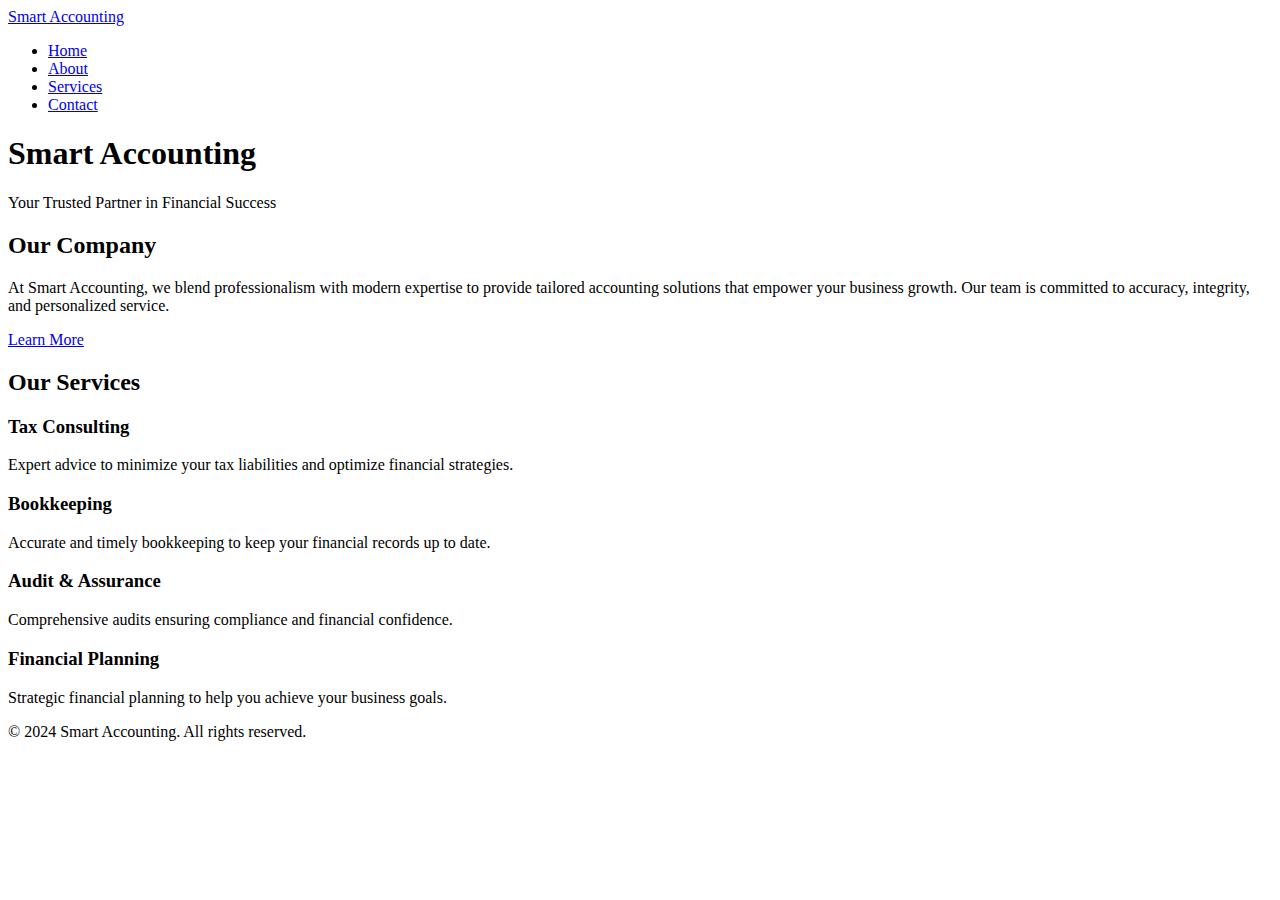
<file: index.html>
<!DOCTYPE html>
<html lang="en">
<head>
<meta charset="UTF-8" />
<meta name="viewport" content="width=device-width, initial-scale=1" />
<title>Smart Accounting - Home</title>
<link rel="stylesheet" href="assets/css/style.css" />
<link href="https://fonts.googleapis.com/css2?family=Lato&family=Montserrat:wght@700&display=swap" rel="stylesheet" />
</head>
<body>
<header>
  <div class="container">
    <a href="index.html" class="logo">Smart Accounting</a>
    <nav>
      <ul>
        <li><a href="index.html" class="active">Home</a></li>
        <li><a href="about.html">About</a></li>
        <li><a href="services.html">Services</a></li>
        <li><a href="contact.html">Contact</a></li>
      </ul>
    </nav>
  </div>
</header>

<main>
  <section class="hero-banner">
    <div class="hero-overlay">
      <h1>Smart Accounting</h1>
      <p>Your Trusted Partner in Financial Success</p>
    </div>
    <div class="hero-image" aria-hidden="true"></div>
  </section>

  <section class="company-profile container">
    <div class="company-image" aria-label="Black and white photo of building architecture"></div>
    <div class="company-text">
      <h2>Our Company</h2>
      <p>At Smart Accounting, we blend professionalism with modern expertise to provide tailored accounting solutions that empower your business growth. Our team is committed to accuracy, integrity, and personalized service.</p>
      <a href="about.html" class="btn-primary">Learn More</a>
    </div>
  </section>

  <section class="services container">
    <h2>Our Services</h2>
    <div class="services-grid">
      <article class="service-card">
        <div class="service-icon" aria-hidden="true"></div>
        <h3>Tax Consulting</h3>
        <p>Expert advice to minimize your tax liabilities and optimize financial strategies.</p>
      </article>
      <article class="service-card">
        <div class="service-icon" aria-hidden="true"></div>
        <h3>Bookkeeping</h3>
        <p>Accurate and timely bookkeeping to keep your financial records up to date.</p>
      </article>
      <article class="service-card">
        <div class="service-icon" aria-hidden="true"></div>
        <h3>Audit & Assurance</h3>
        <p>Comprehensive audits ensuring compliance and financial confidence.</p>
      </article>
      <article class="service-card">
        <div class="service-icon" aria-hidden="true"></div>
        <h3>Financial Planning</h3>
        <p>Strategic financial planning to help you achieve your business goals.</p>
      </article>
    </div>
  </section>
</main>

<footer>
  <div class="container">
    <p>&copy; 2024 Smart Accounting. All rights reserved.</p>
  </div>
</footer>

<script src="assets/js/main.js"></script>
</body>
</html>
</file>
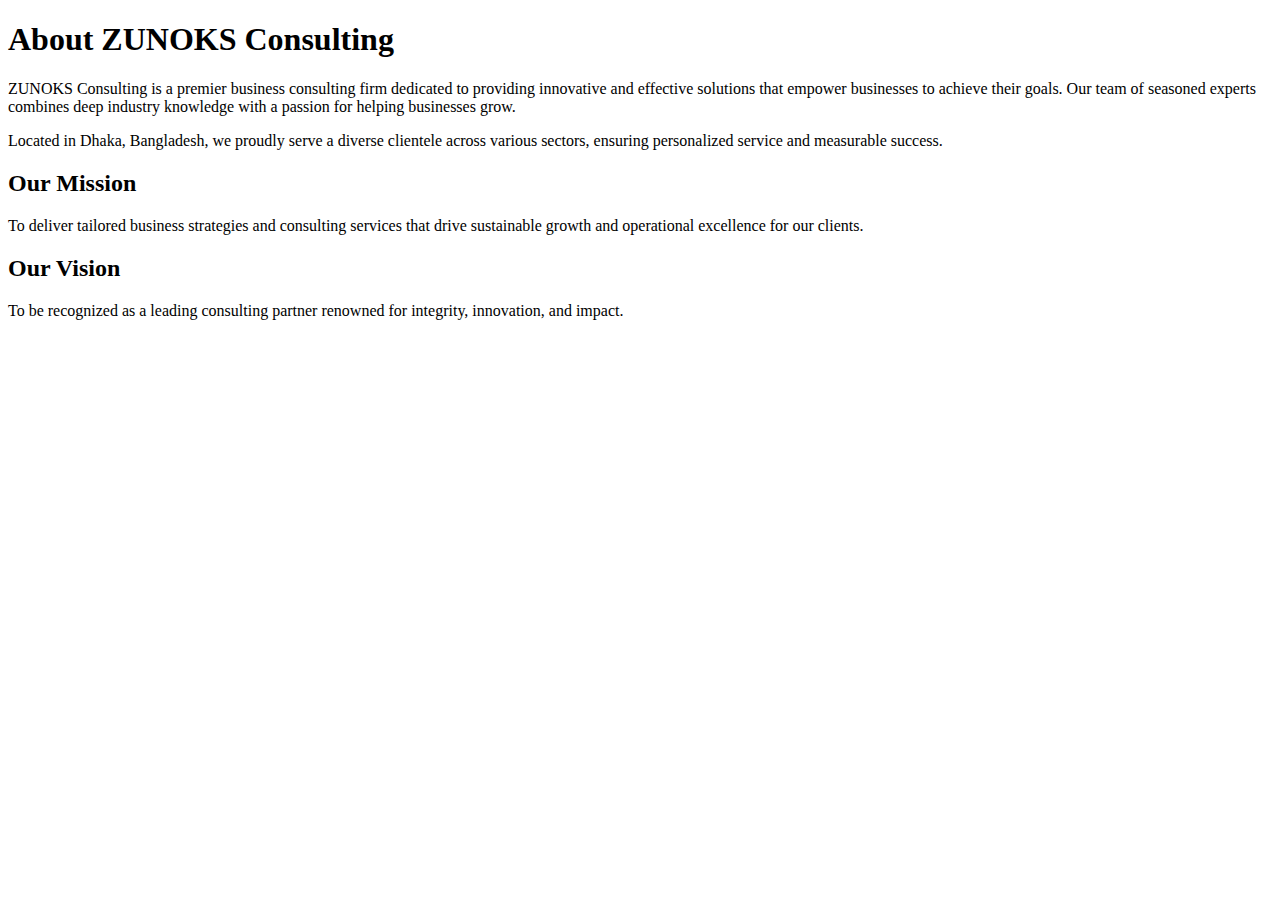
<file: about.html>
<!DOCTYPE html>
<html lang="en">
<head>
    <meta charset="UTF-8" />
    <meta name="viewport" content="width=device-width, initial-scale=1.0" />
    <title>About Us - ZUNOKS Consulting</title>
    <link rel="stylesheet" href="assets/css/style.css" />
</head>
<body>
    <div id="header-container"></div>

    <main class="container">
        <h1>About ZUNOKS Consulting</h1>
        <p>
            ZUNOKS Consulting is a premier business consulting firm dedicated to providing innovative and effective solutions that empower businesses to achieve their goals.
            Our team of seasoned experts combines deep industry knowledge with a passion for helping businesses grow.
        </p>
        <p>
            Located in Dhaka, Bangladesh, we proudly serve a diverse clientele across various sectors, ensuring personalized service and measurable success.
        </p>

        <section class="our-mission">
            <h2>Our Mission</h2>
            <p>
                To deliver tailored business strategies and consulting services that drive sustainable growth and operational excellence for our clients.
            </p>
        </section>

        <section class="our-vision">
            <h2>Our Vision</h2>
            <p>
                To be recognized as a leading consulting partner renowned for integrity, innovation, and impact.
            </p>
        </section>
    </main>

    <div id="footer-container"></div>

    <script src="assets/js/main.js"></script>
</body>
</html>
</file>
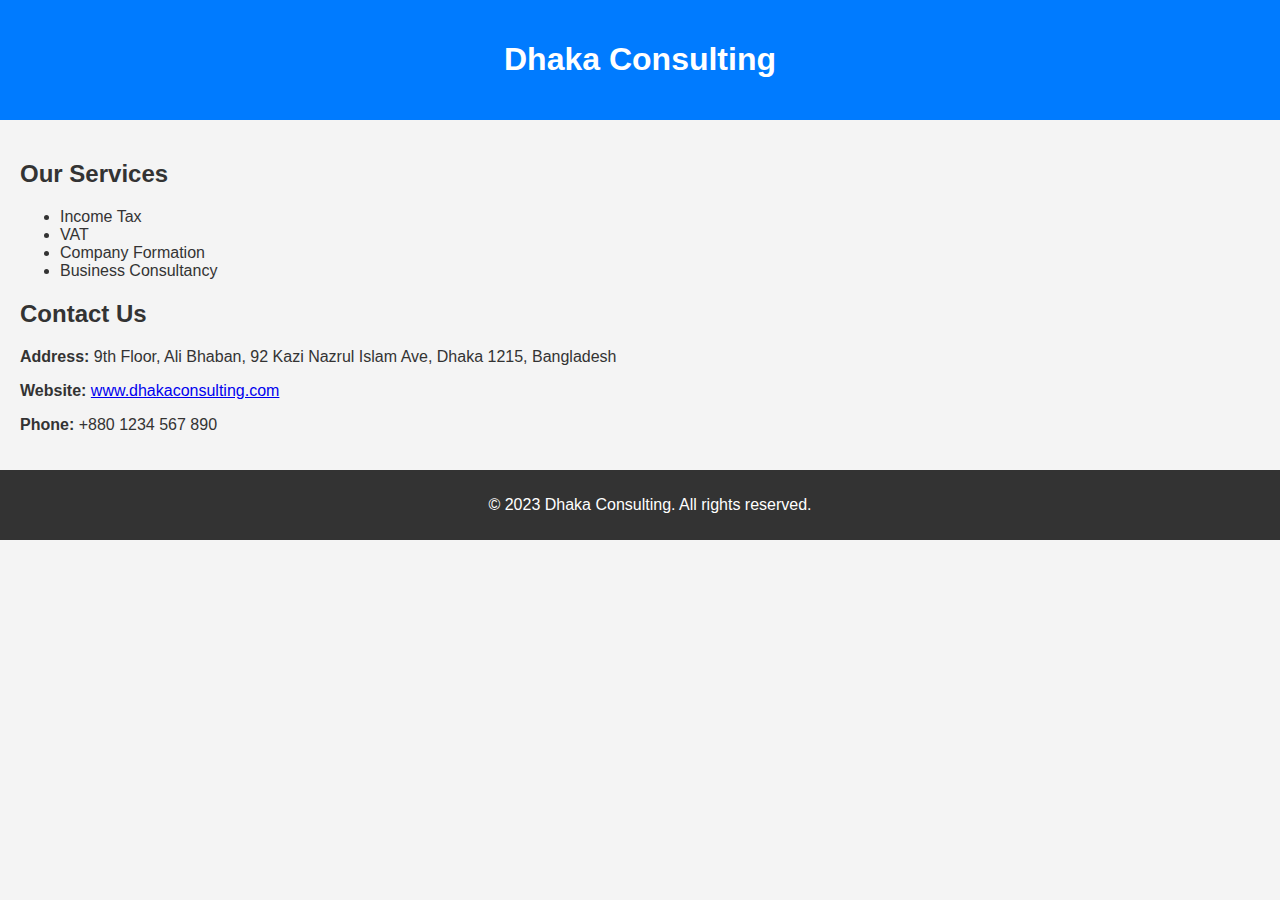
<file: n8n.html>
<!DOCTYPE html>
<html lang="en">
<head>
    <meta charset="UTF-8">
    <meta name="viewport" content="width=device-width, initial-scale=1.0">
    <title>Dhaka Consulting</title>
    <style>
        body {
            font-family: Arial, sans-serif;
            margin: 0;
            padding: 0;
            background-color: #f4f4f4;
            color: #333;
        }
        header {
            background: #007BFF;
            color: #fff;
            padding: 20px;
            text-align: center;
        }
        main {
            padding: 20px;
        }
        .contact {
            margin-top: 20px;
        }
        footer {
            text-align: center;
            padding: 10px;
            background: #333;
            color: #fff;
            position: relative;
            bottom: 0;
            width: 100%;
        }
    </style>
</head>
<body>
    <header>
        <h1>Dhaka Consulting</h1>
    </header>
    <main>
        <h2>Our Services</h2>
        <ul>
            <li>Income Tax</li>
            <li>VAT</li>
            <li>Company Formation</li>
            <li>Business Consultancy</li>
        </ul>
        <div class="contact">
            <h2>Contact Us</h2>
            <p><strong>Address:</strong> 9th Floor, Ali Bhaban, 92 Kazi Nazrul Islam Ave, Dhaka 1215, Bangladesh</p>
            <p><strong>Website:</strong> <a href="#">www.dhakaconsulting.com</a></p>
            <p><strong>Phone:</strong> +880 1234 567 890</p>
        </div>
    </main>
    <footer>
        <p>&copy; 2023 Dhaka Consulting. All rights reserved.</p>
    </footer>
</body>
</html>
</file>
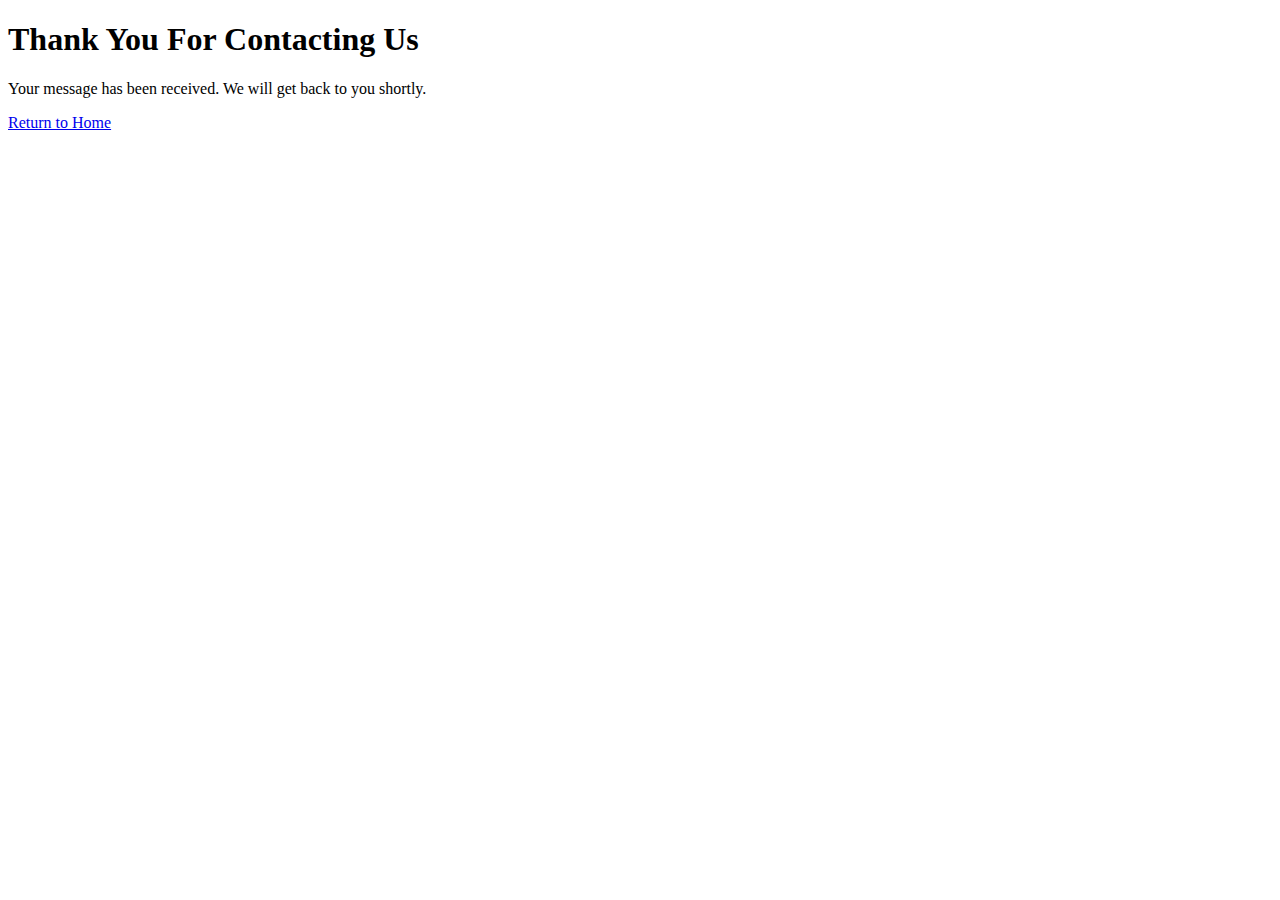
<file: process-contact.html>
<!DOCTYPE html>
<html lang="en">
<head>
  <meta charset="UTF-8" />
  <meta name="viewport" content="width=device-width, initial-scale=1.0" />
  <title>Contact Submission | Dhaka Consulting</title>
  <link rel="stylesheet" href="assets/css/style.css" />
</head>
<body>
  <!-- Header include -->
  <div id="header-placeholder"></div>

  <main class="container">
    <h1>Thank You For Contacting Us</h1>
    <p>Your message has been received. We will get back to you shortly.</p>
    <a href="index.html" class="btn primary-btn">Return to Home</a>
  </main>

  <!-- Footer include -->
  <div id="footer-placeholder"></div>
  <script src="assets/js/main.js"></script>
</body>
</html>
</file>
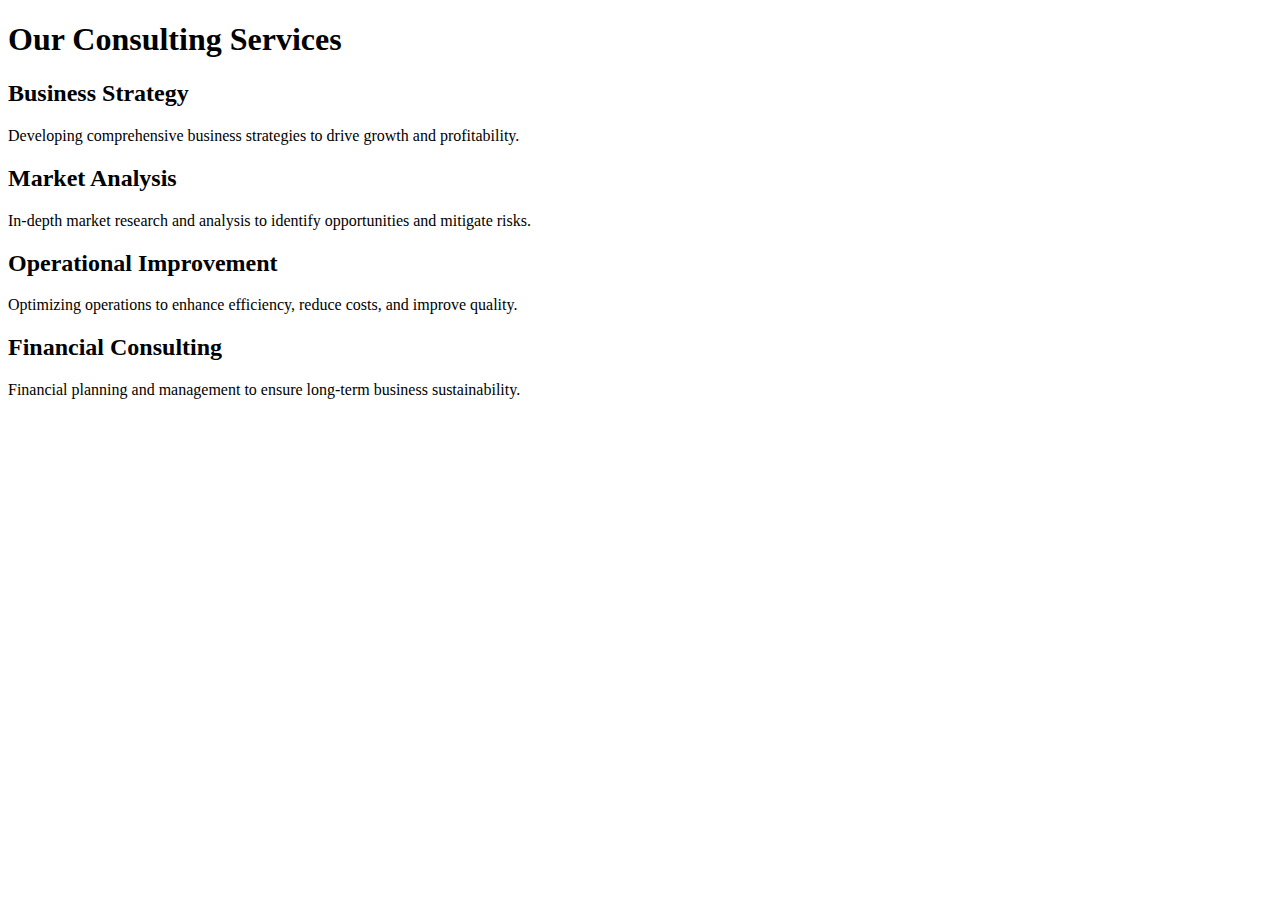
<file: services.html>
<!DOCTYPE html>
<html lang="en">
<head>
    <meta charset="UTF-8" />
    <meta name="viewport" content="width=device-width, initial-scale=1.0" />
    <title>Services - ZUNOKS Consulting</title>
    <link rel="stylesheet" href="assets/css/style.css" />
</head>
<body>
    <div id="header-container"></div>

    <main class="container">
        <h1>Our Consulting Services</h1>
        <section class="service-list">
            <article class="service">
                <h2>Business Strategy</h2>
                <p>Developing comprehensive business strategies to drive growth and profitability.</p>
            </article>
            <article class="service">
                <h2>Market Analysis</h2>
                <p>In-depth market research and analysis to identify opportunities and mitigate risks.</p>
            </article>
            <article class="service">
                <h2>Operational Improvement</h2>
                <p>Optimizing operations to enhance efficiency, reduce costs, and improve quality.</p>
            </article>
            <article class="service">
                <h2>Financial Consulting</h2>
                <p>Financial planning and management to ensure long-term business sustainability.</p>
            </article>
        </section>
    </main>

    <div id="footer-container"></div>

    <script src="assets/js/main.js"></script>
</body>
</html>
</file>
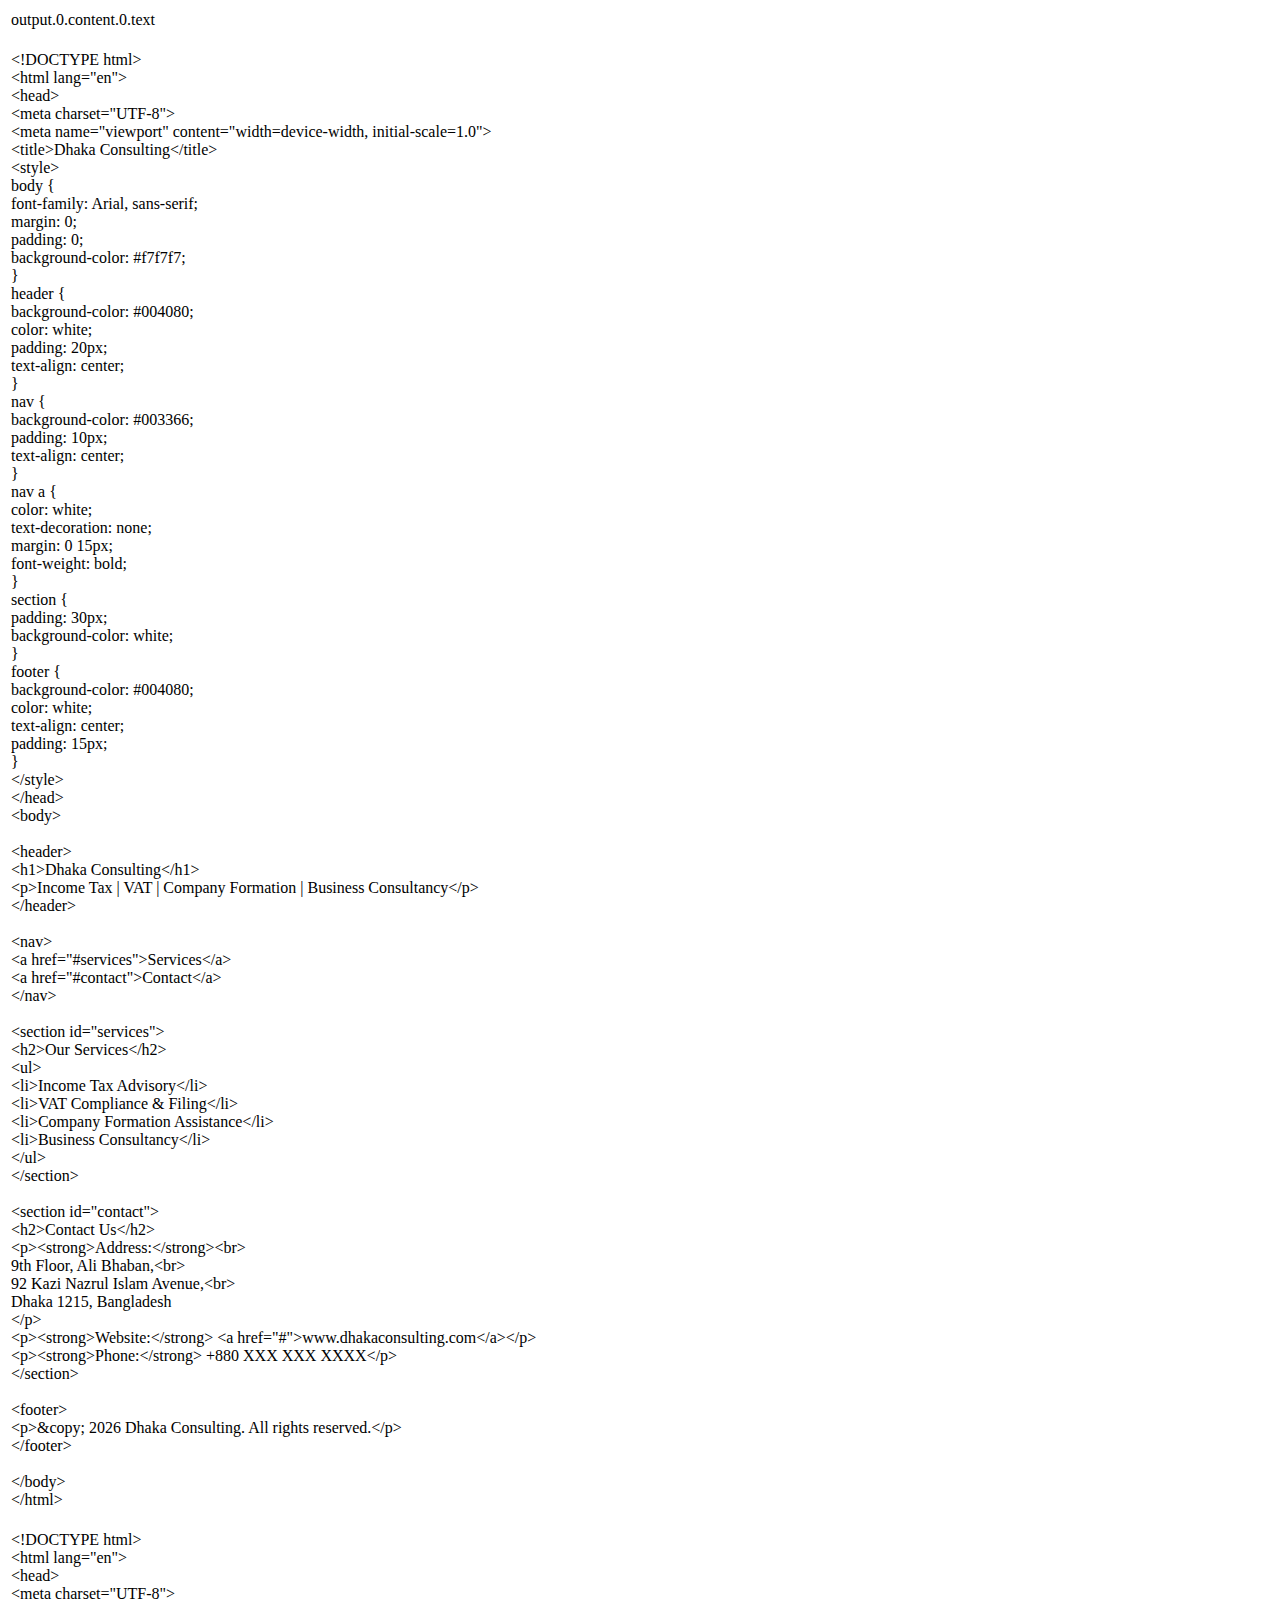
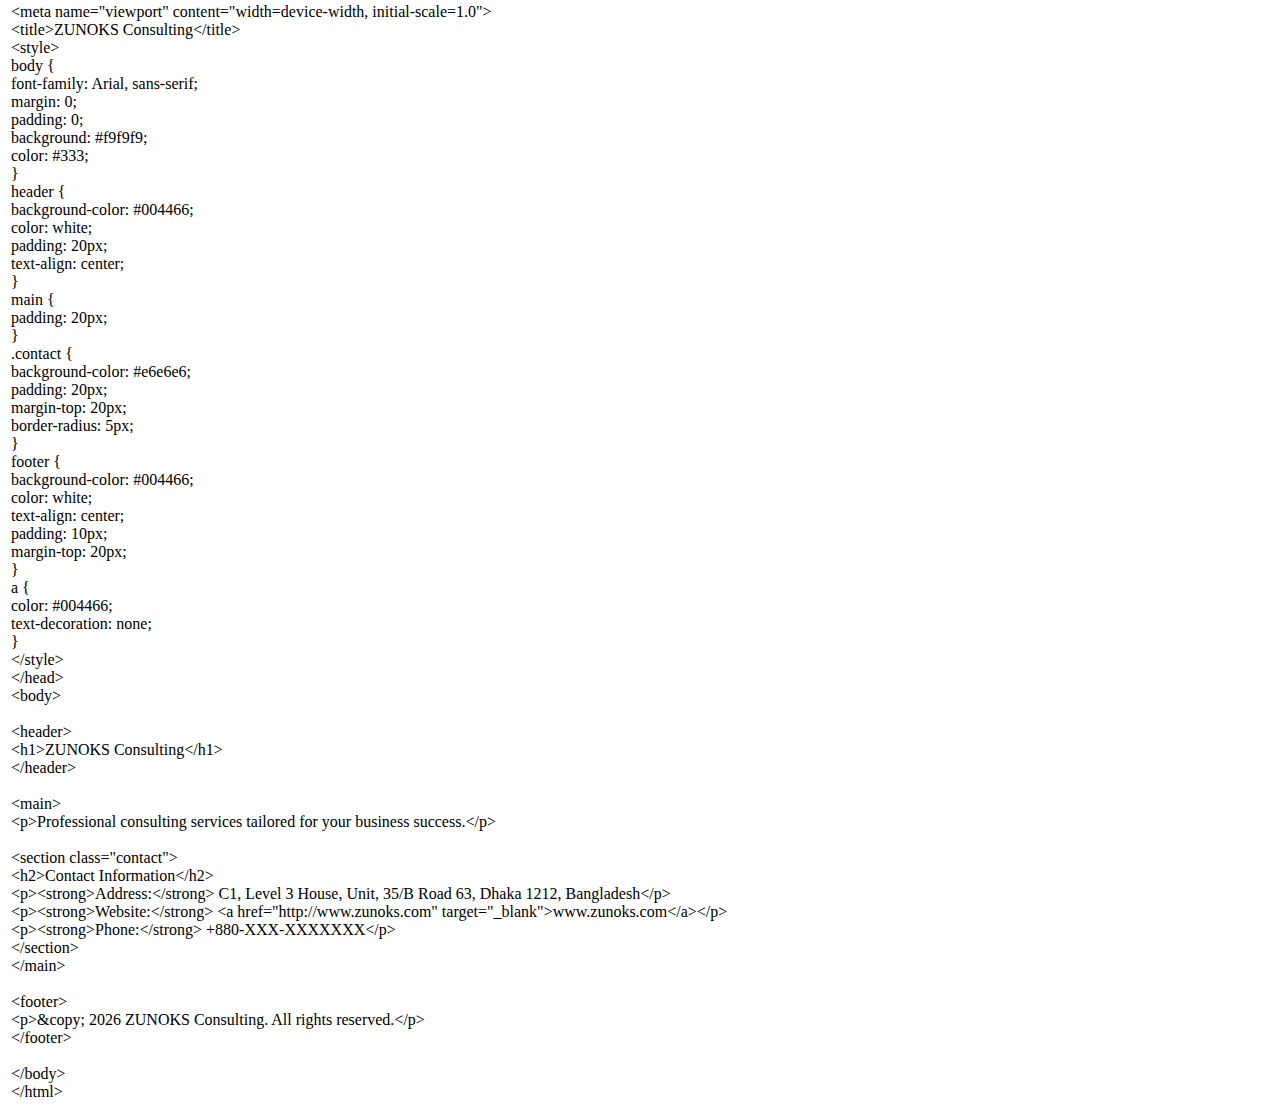
<file: ibos-io/ibosio.html>
<html><head><meta charset="utf-8"/><title>SheetJS Table Export</title></head><body><table><tr><td data-t="s" data-v="output.0.content.0.text" id="sjs-A1">output.0.content.0.text</td></tr><tr><td data-t="s" data-v="<br/>&lt;!DOCTYPE html&gt;<br/>&lt;html lang=&quot;en&quot;&gt;<br/>&lt;head&gt;<br/>    &lt;meta charset=&quot;UTF-8&quot;&gt;<br/>    &lt;meta name=&quot;viewport&quot; content=&quot;width=device-width, initial-scale=1.0&quot;&gt;<br/>    &lt;title&gt;Dhaka Consulting&lt;/title&gt;<br/>    &lt;style&gt;<br/>        body {<br/>            font-family: Arial, sans-serif;<br/>            margin: 0;<br/>            padding: 0;<br/>            background-color: #f7f7f7;<br/>        }<br/>        header {<br/>            background-color: #004080;<br/>            color: white;<br/>            padding: 20px;<br/>            text-align: center;<br/>        }<br/>        nav {<br/>            background-color: #003366;<br/>            padding: 10px;<br/>            text-align: center;<br/>        }<br/>        nav a {<br/>            color: white;<br/>            text-decoration: none;<br/>            margin: 0 15px;<br/>            font-weight: bold;<br/>        }<br/>        section {<br/>            padding: 30px;<br/>            background-color: white;<br/>        }<br/>        footer {<br/>            background-color: #004080;<br/>            color: white;<br/>            text-align: center;<br/>            padding: 15px;<br/>        }<br/>    &lt;/style&gt;<br/>&lt;/head&gt;<br/>&lt;body&gt;<br/><br/>    &lt;header&gt;<br/>        &lt;h1&gt;Dhaka Consulting&lt;/h1&gt;<br/>        &lt;p&gt;Income Tax | VAT | Company Formation | Business Consultancy&lt;/p&gt;<br/>    &lt;/header&gt;<br/><br/>    &lt;nav&gt;<br/>        &lt;a href=&quot;#services&quot;&gt;Services&lt;/a&gt;<br/>        &lt;a href=&quot;#contact&quot;&gt;Contact&lt;/a&gt;<br/>    &lt;/nav&gt;<br/><br/>    &lt;section id=&quot;services&quot;&gt;<br/>        &lt;h2&gt;Our Services&lt;/h2&gt;<br/>        &lt;ul&gt;<br/>            &lt;li&gt;Income Tax Advisory&lt;/li&gt;<br/>            &lt;li&gt;VAT Compliance &amp; Filing&lt;/li&gt;<br/>            &lt;li&gt;Company Formation Assistance&lt;/li&gt;<br/>            &lt;li&gt;Business Consultancy&lt;/li&gt;<br/>        &lt;/ul&gt;<br/>    &lt;/section&gt;<br/><br/>    &lt;section id=&quot;contact&quot;&gt;<br/>        &lt;h2&gt;Contact Us&lt;/h2&gt;<br/>        &lt;p&gt;&lt;strong&gt;Address:&lt;/strong&gt;&lt;br&gt;<br/>            9th Floor, Ali Bhaban,&lt;br&gt;<br/>            92 Kazi Nazrul Islam Avenue,&lt;br&gt;<br/>            Dhaka 1215, Bangladesh<br/>        &lt;/p&gt;<br/>        &lt;p&gt;&lt;strong&gt;Website:&lt;/strong&gt; &lt;a href=&quot;#&quot;&gt;www.dhakaconsulting.com&lt;/a&gt;&lt;/p&gt;<br/>        &lt;p&gt;&lt;strong&gt;Phone:&lt;/strong&gt; +880 XXX XXX XXXX&lt;/p&gt;<br/>    &lt;/section&gt;<br/><br/>    &lt;footer&gt;<br/>        &lt;p&gt;&amp;copy; 2026 Dhaka Consulting. All rights reserved.&lt;/p&gt;<br/>    &lt;/footer&gt;<br/><br/>&lt;/body&gt;<br/>&lt;/html&gt;<br/>" id="sjs-A2"><br/>&lt;!DOCTYPE html&gt;<br/>&lt;html lang=&quot;en&quot;&gt;<br/>&lt;head&gt;<br/>    &lt;meta charset=&quot;UTF-8&quot;&gt;<br/>    &lt;meta name=&quot;viewport&quot; content=&quot;width=device-width, initial-scale=1.0&quot;&gt;<br/>    &lt;title&gt;Dhaka Consulting&lt;/title&gt;<br/>    &lt;style&gt;<br/>        body {<br/>            font-family: Arial, sans-serif;<br/>            margin: 0;<br/>            padding: 0;<br/>            background-color: #f7f7f7;<br/>        }<br/>        header {<br/>            background-color: #004080;<br/>            color: white;<br/>            padding: 20px;<br/>            text-align: center;<br/>        }<br/>        nav {<br/>            background-color: #003366;<br/>            padding: 10px;<br/>            text-align: center;<br/>        }<br/>        nav a {<br/>            color: white;<br/>            text-decoration: none;<br/>            margin: 0 15px;<br/>            font-weight: bold;<br/>        }<br/>        section {<br/>            padding: 30px;<br/>            background-color: white;<br/>        }<br/>        footer {<br/>            background-color: #004080;<br/>            color: white;<br/>            text-align: center;<br/>            padding: 15px;<br/>        }<br/>    &lt;/style&gt;<br/>&lt;/head&gt;<br/>&lt;body&gt;<br/><br/>    &lt;header&gt;<br/>        &lt;h1&gt;Dhaka Consulting&lt;/h1&gt;<br/>        &lt;p&gt;Income Tax | VAT | Company Formation | Business Consultancy&lt;/p&gt;<br/>    &lt;/header&gt;<br/><br/>    &lt;nav&gt;<br/>        &lt;a href=&quot;#services&quot;&gt;Services&lt;/a&gt;<br/>        &lt;a href=&quot;#contact&quot;&gt;Contact&lt;/a&gt;<br/>    &lt;/nav&gt;<br/><br/>    &lt;section id=&quot;services&quot;&gt;<br/>        &lt;h2&gt;Our Services&lt;/h2&gt;<br/>        &lt;ul&gt;<br/>            &lt;li&gt;Income Tax Advisory&lt;/li&gt;<br/>            &lt;li&gt;VAT Compliance &amp; Filing&lt;/li&gt;<br/>            &lt;li&gt;Company Formation Assistance&lt;/li&gt;<br/>            &lt;li&gt;Business Consultancy&lt;/li&gt;<br/>        &lt;/ul&gt;<br/>    &lt;/section&gt;<br/><br/>    &lt;section id=&quot;contact&quot;&gt;<br/>        &lt;h2&gt;Contact Us&lt;/h2&gt;<br/>        &lt;p&gt;&lt;strong&gt;Address:&lt;/strong&gt;&lt;br&gt;<br/>            9th Floor, Ali Bhaban,&lt;br&gt;<br/>            92 Kazi Nazrul Islam Avenue,&lt;br&gt;<br/>            Dhaka 1215, Bangladesh<br/>        &lt;/p&gt;<br/>        &lt;p&gt;&lt;strong&gt;Website:&lt;/strong&gt; &lt;a href=&quot;#&quot;&gt;www.dhakaconsulting.com&lt;/a&gt;&lt;/p&gt;<br/>        &lt;p&gt;&lt;strong&gt;Phone:&lt;/strong&gt; +880 XXX XXX XXXX&lt;/p&gt;<br/>    &lt;/section&gt;<br/><br/>    &lt;footer&gt;<br/>        &lt;p&gt;&amp;copy; 2026 Dhaka Consulting. All rights reserved.&lt;/p&gt;<br/>    &lt;/footer&gt;<br/><br/>&lt;/body&gt;<br/>&lt;/html&gt;<br/></td></tr><tr><td data-t="s" data-v="<br/>&lt;!DOCTYPE html&gt;<br/>&lt;html lang=&quot;en&quot;&gt;<br/>&lt;head&gt;<br/>  &lt;meta charset=&quot;UTF-8&quot;&gt;<br/>  &lt;meta name=&quot;viewport&quot; content=&quot;width=device-width, initial-scale=1.0&quot;&gt;<br/>  &lt;title&gt;ZUNOKS Consulting&lt;/title&gt;<br/>  &lt;style&gt;<br/>    body {<br/>      font-family: Arial, sans-serif;<br/>      margin: 0;<br/>      padding: 0;<br/>      background: #f9f9f9;<br/>      color: #333;<br/>    }<br/>    header {<br/>      background-color: #004466;<br/>      color: white;<br/>      padding: 20px;<br/>      text-align: center;<br/>    }<br/>    main {<br/>      padding: 20px;<br/>    }<br/>    .contact {<br/>      background-color: #e6e6e6;<br/>      padding: 20px;<br/>      margin-top: 20px;<br/>      border-radius: 5px;<br/>    }<br/>    footer {<br/>      background-color: #004466;<br/>      color: white;<br/>      text-align: center;<br/>      padding: 10px;<br/>      margin-top: 20px;<br/>    }<br/>    a {<br/>      color: #004466;<br/>      text-decoration: none;<br/>    }<br/>  &lt;/style&gt;<br/>&lt;/head&gt;<br/>&lt;body&gt;<br/><br/>  &lt;header&gt;<br/>    &lt;h1&gt;ZUNOKS Consulting&lt;/h1&gt;<br/>  &lt;/header&gt;<br/><br/>  &lt;main&gt;<br/>    &lt;p&gt;Professional consulting services tailored for your business success.&lt;/p&gt;<br/><br/>    &lt;section class=&quot;contact&quot;&gt;<br/>      &lt;h2&gt;Contact Information&lt;/h2&gt;<br/>      &lt;p&gt;&lt;strong&gt;Address:&lt;/strong&gt; C1, Level 3 House, Unit, 35/B Road 63, Dhaka 1212, Bangladesh&lt;/p&gt;<br/>      &lt;p&gt;&lt;strong&gt;Website:&lt;/strong&gt; &lt;a href=&quot;http://www.zunoks.com&quot; target=&quot;_blank&quot;&gt;www.zunoks.com&lt;/a&gt;&lt;/p&gt;<br/>      &lt;p&gt;&lt;strong&gt;Phone:&lt;/strong&gt; +880-XXX-XXXXXXX&lt;/p&gt;<br/>    &lt;/section&gt;<br/>  &lt;/main&gt;<br/><br/>  &lt;footer&gt;<br/>    &lt;p&gt;&amp;copy; 2026 ZUNOKS Consulting. All rights reserved.&lt;/p&gt;<br/>  &lt;/footer&gt;<br/><br/>&lt;/body&gt;<br/>&lt;/html&gt;<br/>" id="sjs-A3"><br/>&lt;!DOCTYPE html&gt;<br/>&lt;html lang=&quot;en&quot;&gt;<br/>&lt;head&gt;<br/>  &lt;meta charset=&quot;UTF-8&quot;&gt;<br/>  &lt;meta name=&quot;viewport&quot; content=&quot;width=device-width, initial-scale=1.0&quot;&gt;<br/>  &lt;title&gt;ZUNOKS Consulting&lt;/title&gt;<br/>  &lt;style&gt;<br/>    body {<br/>      font-family: Arial, sans-serif;<br/>      margin: 0;<br/>      padding: 0;<br/>      background: #f9f9f9;<br/>      color: #333;<br/>    }<br/>    header {<br/>      background-color: #004466;<br/>      color: white;<br/>      padding: 20px;<br/>      text-align: center;<br/>    }<br/>    main {<br/>      padding: 20px;<br/>    }<br/>    .contact {<br/>      background-color: #e6e6e6;<br/>      padding: 20px;<br/>      margin-top: 20px;<br/>      border-radius: 5px;<br/>    }<br/>    footer {<br/>      background-color: #004466;<br/>      color: white;<br/>      text-align: center;<br/>      padding: 10px;<br/>      margin-top: 20px;<br/>    }<br/>    a {<br/>      color: #004466;<br/>      text-decoration: none;<br/>    }<br/>  &lt;/style&gt;<br/>&lt;/head&gt;<br/>&lt;body&gt;<br/><br/>  &lt;header&gt;<br/>    &lt;h1&gt;ZUNOKS Consulting&lt;/h1&gt;<br/>  &lt;/header&gt;<br/><br/>  &lt;main&gt;<br/>    &lt;p&gt;Professional consulting services tailored for your business success.&lt;/p&gt;<br/><br/>    &lt;section class=&quot;contact&quot;&gt;<br/>      &lt;h2&gt;Contact Information&lt;/h2&gt;<br/>      &lt;p&gt;&lt;strong&gt;Address:&lt;/strong&gt; C1, Level 3 House, Unit, 35/B Road 63, Dhaka 1212, Bangladesh&lt;/p&gt;<br/>      &lt;p&gt;&lt;strong&gt;Website:&lt;/strong&gt; &lt;a href=&quot;http://www.zunoks.com&quot; target=&quot;_blank&quot;&gt;www.zunoks.com&lt;/a&gt;&lt;/p&gt;<br/>      &lt;p&gt;&lt;strong&gt;Phone:&lt;/strong&gt; +880-XXX-XXXXXXX&lt;/p&gt;<br/>    &lt;/section&gt;<br/>  &lt;/main&gt;<br/><br/>  &lt;footer&gt;<br/>    &lt;p&gt;&amp;copy; 2026 ZUNOKS Consulting. All rights reserved.&lt;/p&gt;<br/>  &lt;/footer&gt;<br/><br/>&lt;/body&gt;<br/>&lt;/html&gt;<br/></td></tr></table></body></html>
</file>
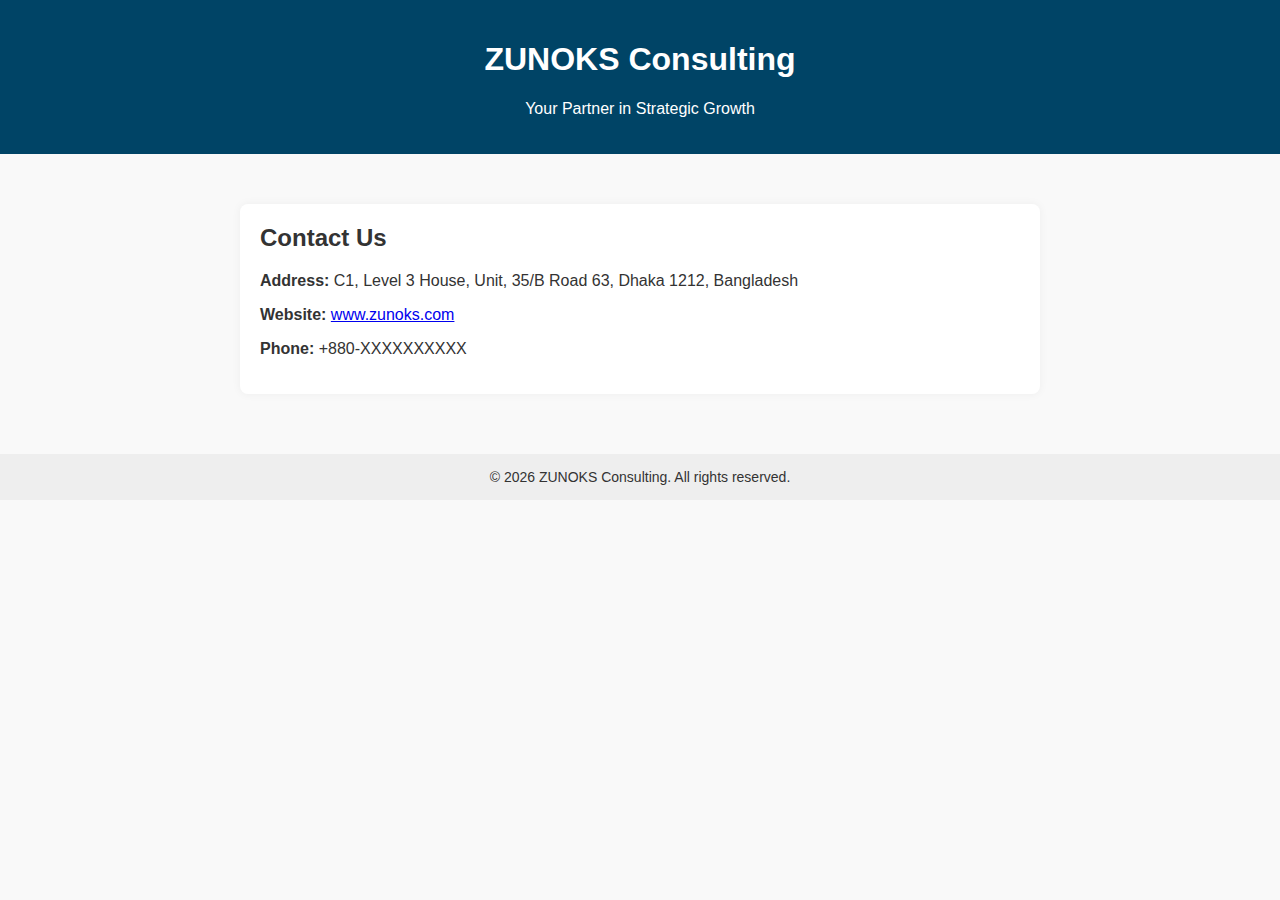
<file: ibos-io/n8n.html>
<!DOCTYPE html>
<html lang="en">
<head>
  <meta charset="UTF-8">
  <meta name="viewport" content="width=device-width, initial-scale=1.0">
  <title>ZUNOKS Consulting</title>
  <style>
    body {
      font-family: Arial, sans-serif;
      background-color: #f9f9f9;
      margin: 0;
      padding: 0;
      color: #333;
    }
    header {
      background-color: #004466;
      color: white;
      padding: 20px;
      text-align: center;
    }
    main {
      padding: 30px;
      max-width: 800px;
      margin: auto;
    }
    .contact {
      background-color: #ffffff;
      padding: 20px;
      border-radius: 8px;
      box-shadow: 0px 0px 10px rgba(0,0,0,0.05);
      margin-top: 20px;
    }
    .contact h2 {
      margin-top: 0;
    }
    footer {
      text-align: center;
      padding: 15px;
      background-color: #eee;
      font-size: 14px;
      margin-top: 30px;
    }
  </style>
</head>
<body>

  <header>
    <h1>ZUNOKS Consulting</h1>
    <p>Your Partner in Strategic Growth</p>
  </header>

  <main>
    <section class="contact">
      <h2>Contact Us</h2>
      <p><strong>Address:</strong> C1, Level 3 House, Unit, 35/B Road 63, Dhaka 1212, Bangladesh</p>
      <p><strong>Website:</strong> <a href="http://www.zunoks.com" target="_blank">www.zunoks.com</a></p>
      <p><strong>Phone:</strong> +880-XXXXXXXXXX</p>
    </section>
  </main>

  <footer>
    &copy; 2026 ZUNOKS Consulting. All rights reserved.
  </footer>

</body>
</html>
</file>
<file: assets/css/style.css>

</file>
